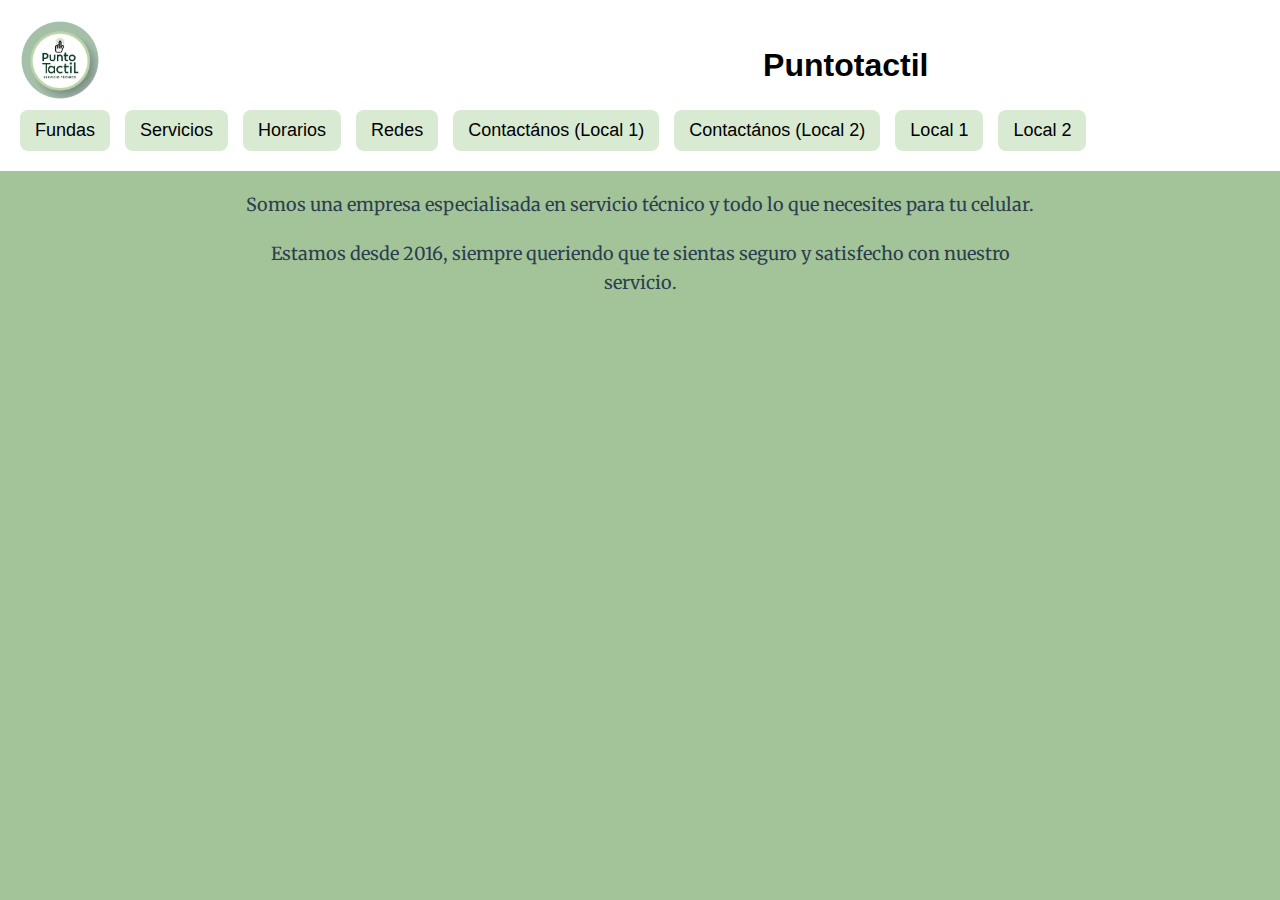
<file: index.html>
<!DOCTYPE html>
<html lang="es">
<head>
  <meta charset="UTF-8" />
  <meta name="viewport" content="width=device-width, initial-scale=1.0" />
  <title>Puntotactil</title>
  <link rel="stylesheet" href="puntotactil.css" />
  <link href="https://fonts.googleapis.com/css2?family=Merriweather&display=swap" rel="stylesheet">
</head>
<body>
  <header class="secciones">
    <img src="logopunto.png" alt="Logo Puntotactil" class="logo-chico" />
    <br>
    <h1>Puntotactil</h1>
    <br>
    <nav class="menu">
      <div class="dropdown">
        <button class="dropbtn">Fundas</button>
        <div class="dropdown-content">
          <a href="fundaiphone.html">iPhone</a>
          <a href="fundassamsung.html">Samsung</a>
          <a href="fundasmotorola.html">Motorola</a>
        </div>
      </div>
      <a href="servicios.png">Servicios</a>
      <a href="horariospunto.jpg">Horarios</a>
      <a href="https://www.instagram.com/puntotactil/">Redes</a>
      <a href="https://wa.me/2233397452?text=Hola,%20me%20llamo:%0AQuiero%20información%20sobre:" target="_blank">Contactános (Local 1)</a>
      <a href="https://wa.me/2235953738?text=Hola,%20me%20llamo:%0AQuiero%20información%20sobre:" target="_blank">Contactános (Local 2)</a>
      <a href="https://maps.app.goo.gl/TMRfo1sndokFkZ4N8">Local 1</a>
      <a href="https://maps.app.goo.gl/hH1QefFfTyLrzw2ZA">Local 2</a>
    </nav>
  </header>
  
  <p class="parrafo-elegante">Somos una empresa especialisada en servicio técnico y todo lo que necesites para tu celular.</p>
  <p class="parrafo-elegante">Estamos desde 2016, siempre queriendo que te sientas seguro y satisfecho con nuestro servicio.</p>
</body>
</html>
</file>
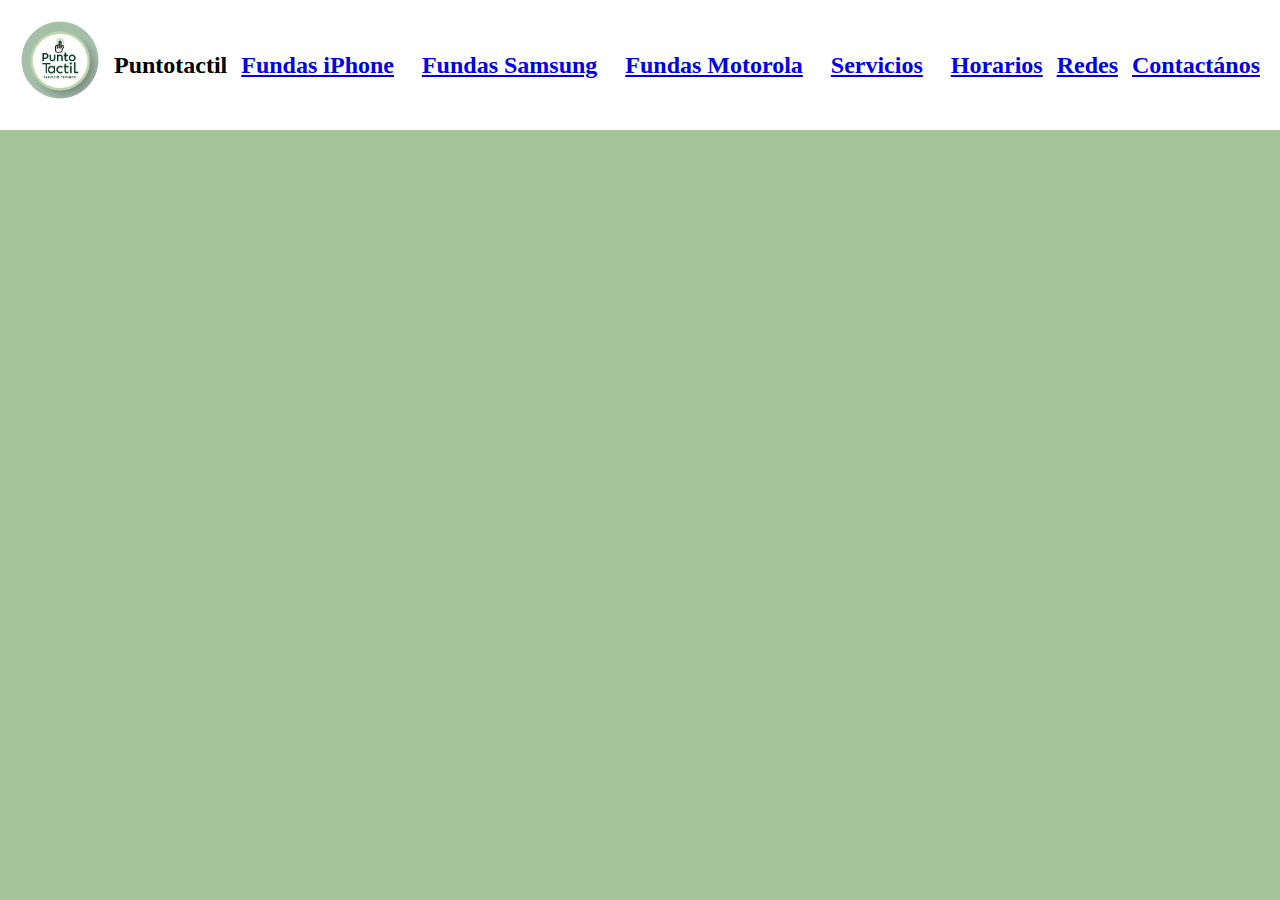
<file: puntotactil.html>
<!DOCTYPE html>
<html lang="en">
<head>
    <meta charset="UTF-8">
    <meta name="viewport" content="width=device-width, initial-scale=1.0">
    <title>Puntotactil</title>
    <link rel="stylesheet" href="puntotactil.css">
</head>

<body>
    <div class="secciones">
        <img src="logopunto.png" alt="Logo Puntotactil" class="logo-chico">
        <h2>Puntotactil</h2>
        <h2><a href="fundaiphone.html">Fundas iPhone</a><h2></h2>
        <h2><a href="fundassamsung.html">Fundas Samsung</a><h2></h2>
        <h2><a href="fundasmotorola.html">Fundas Motorola</a><h2></h2>
                <h2><a href="servicios.png">Servicios</a><h2>
                    <h2><a href="horariospunto.jpg">Horarios</a></h2>
                    <h2><a href="https://www.instagram.com/puntotactil/">Redes</a><h2>
                        <a href="https://wa.me/2235953738?text=Hola,%20me%20llamo:%0AQuiero%20información%20sobre:" target="_blank">
                            Contactános
                          </a>
                          
    </div>
</body> 
</html>
</file>
<file: puntotactil.css>
body {
  margin: 0;
  padding: 0;
  background-color: #a3c498;
  font-family: sans-serif;
}

.secciones {
  display: flex;
  flex-direction: column;
  align-items: center;
  background-color: white;
  padding: 20px;
}

.logo-chico {
  width: 80px;
  height: auto;
  margin-bottom: 10px;
}

h2 {
  margin: 10px 0;
  color: black;
  text-align: center;
  font-family: 'Merriweather', serif;
}

.menu {
  display: flex;
  flex-direction: column;
  gap: 10px;
  text-align: center;
  width: 100%;
}

.menu a {
  color: black;
  text-decoration: none;
  font-size: 16px;
  padding: 8px;
  background-color: #d9ead3;
  border-radius: 8px;
}

.dropdown {
  position: relative;
  display: inline-block;
}

.dropbtn {
  background-color: #d9ead3;
  color: black;
  padding: 8px;
  font-size: 16px;
  border: none;
  border-radius: 8px;
  cursor: pointer;
  width: 100%;
}

.dropdown-content {
  display: none;
  position: absolute;
  background-color: #f1f1f1;
  min-width: 160px;
  z-index: 1;
  border-radius: 8px;
  box-shadow: 0px 8px 16px 0px rgba(0,0,0,0.2);
  flex-direction: column;
}

.dropdown-content a {
  color: black;
  padding: 10px 16px;
  text-decoration: none;
  display: block;
  text-align: left;
}

.dropdown-content a:hover {
  background-color: #ddd;
}

.dropdown:hover .dropdown-content {
  display: block;
}

@media (min-width: 768px) {
  .secciones {
    flex-direction: row;
    justify-content: space-between;
    align-items: center;
    flex-wrap: wrap;
  }

  .menu {
    flex-direction: row;
    flex-wrap: wrap;
    justify-content: center;
    gap: 15px;
    width: auto;
  }

  .menu a {
    font-size: 18px;
    padding: 10px 15px;
  }

  .dropbtn {
    padding: 10px 15px;
    font-size: 18px;
    width: auto;
  }
}

p {
  text-align: center;
}

.parrafo-elegante {
  font-family: 'Merriweather', serif;
  font-size: 18px;
  color: #2c3e50;
  line-height: 1.6;
  margin: 20px auto;
  max-width: 800px;
}
</file>
